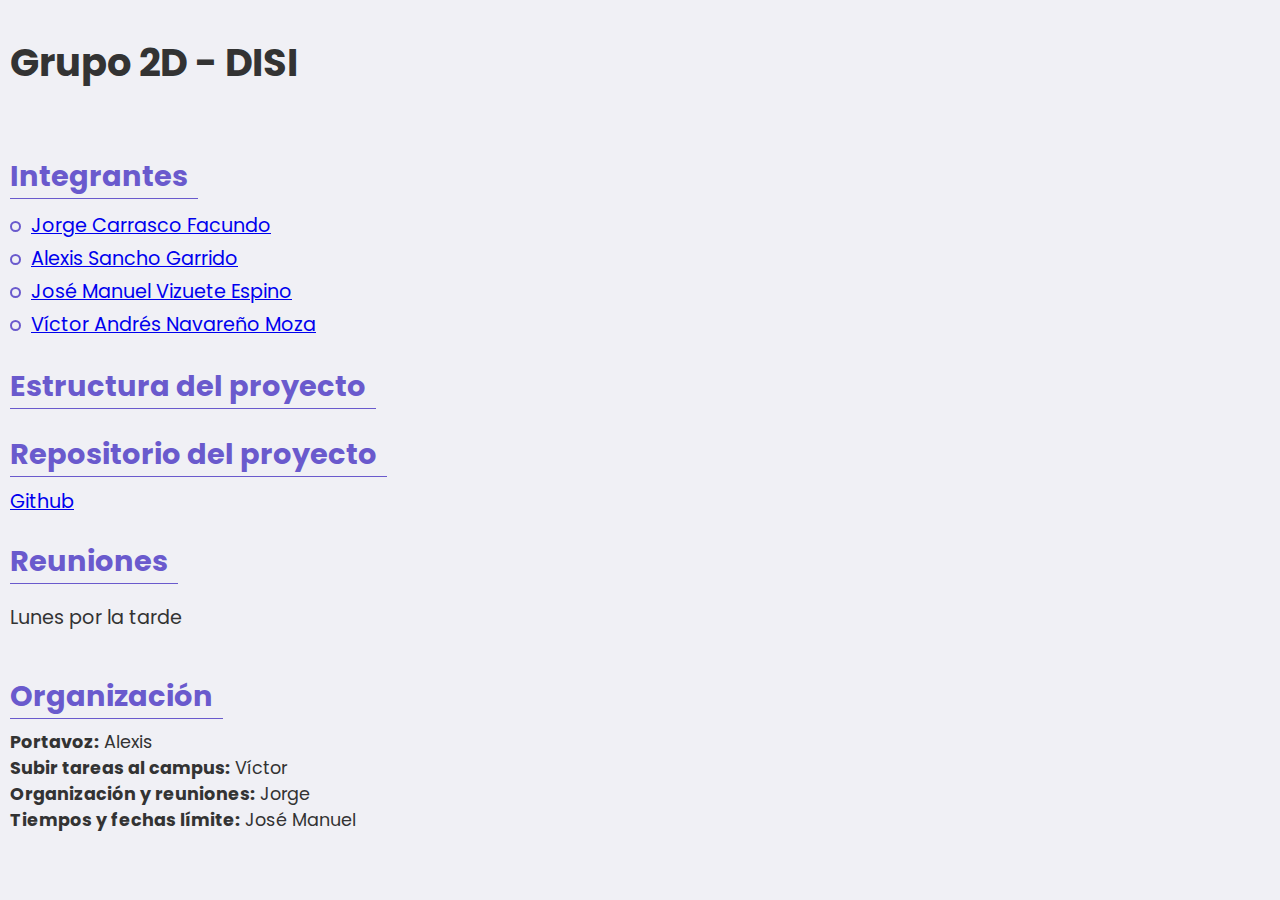
<file: index.html>
<!DOCTYPE html>
<html lang="en">
  <head>
    <meta charset="UTF-8" />
    <meta name="viewport" content="width=device-width, initial-scale=1.0" />
    <title>Grupo 2D - DISI</title>
    <link rel="stylesheet" href="./style.css" />
  </head>

  <body>
    <header>
      <h1>Grupo 2D - DISI</h1>
    </header>
    <section id="integrantes">
      <h2>Integrantes</h2>
      <!-- <a id="JCabello" href="">Jesús Ariel Cabello Mateos</a> -->
      <a id="JCarrasco" href="./JorgeCarrasco.html">Jorge Carrasco Facundo</a>
      <a id="ASancho" href="./SanchoGarridoAlexis.html"
        >Alexis Sancho Garrido</a
      >
      <a id="JVizuete" href="./JoseManuelVizueteEspino.html"
        >José Manuel Vizuete Espino</a
      >
      <a id="VNavareno" href="./VictorNavareno.html"
        >Víctor Andrés Navareño Moza</a
      >
    </section>
    <section id="repositorio">
      <h2>Estructura del proyecto</h2>
    </section>
    <section id="repositorio">
      <h2>Repositorio del proyecto</h2>
      <a href="https://github.com/victornavareno/ProyectoDISI">Github</a>
    </section>
    <section id="reuniones">
      <h2>Reuniones</h2>
      <p>Lunes por la tarde</p>
    </section>
    <section id="organizacion">
      <h2>Organización</h2>
      <span><b> Portavoz:</b> Alexis</span>
      <span><b> Subir tareas al campus:</b> Víctor</span>
      <span><b> Organización y reuniones:</b> Jorge</span>
      <span><b> Tiempos y fechas límite:</b> José Manuel</span>
    </section>
  </body>
</html>
</file>
<file: style.css>
@import url('https://fonts.googleapis.com/css2?family=Poppins:wght@300;400;600&display=swap');

body {
    margin-left: 10px;
    font-size: 1.2rem;
    background-color: #F0F0F5;
    font-family: 'Poppins', sans-serif;
    color: #333;
}

header {
    display: flex;
    flex-direction: column;
}


img {
    border-radius: 50%;
    width: 100px;
    border: 5px solid slateblue;
}

section {
    margin: 15px 0;
}

h2 {
    color: slateblue;
    border-bottom: 1px solid slateblue;
    width: fit-content;
    margin-bottom: 10px;
    padding-right: 10px;
}

li {
    list-style-type: disc;
    margin-left: 30px;
}

li::marker {
    color: slateblue;
}

th {
    background-color: slateblue;
    color: white;
    padding: 2px 15px;
    border-radius: 5px 5px 0 0;
}

td {
    border: 1px solid slateblue;
    text-align: center;
}

tr:last-child td {
    border-radius: 0 0 5px 5px;
}

form li{
    margin-bottom: 5px;
}

.visuallyhidden {
  border: 0;
  clip: rect(0 0 0 0);
  height: 1px;
  margin: -1px;
  overflow: hidden;
  padding: 0;
  position: absolute;
  width: 1px;
}

.shadowbox {
  width: 15em;
  border: 1px solid #333;
  box-shadow: 8px 8px 5px #444;
  padding: 8px 12px;
  background-image: linear-gradient(180deg, #fff, #ddd 40%, #ccc);
}

.notice {
  background-color: #EFEFEF;
  border: 3px solid #444;
  padding: 1rem;
  margin: 2rem 0;
}

.notice::before {
  content: "Intereses y aficiones";
  background: #AACCFF;
  width: 15rem;
  border-right: 3px solid #444;
  border-bottom: 3px solid #444;
  display: block;
  text-align: center;
  position: relative;
  left: -1rem;
  top: -1rem;
  padding: 2px 10px;
  font-weight: bold;
}

textarea, input {
    border-radius: 5px;
    border: 1px solid slateblue;
}

span {
    font-size: 1.1rem;
    margin-left: 10px;
}

button {
    margin-top: 10px;
    padding: 6px 10px;
    background-color: slateblue;
    color: white;
    border: none;
    border-radius: 10px;
    cursor: pointer;
}

a#return{
    width: fit-content;
    margin-top: 10px;
    padding: 6px 10px;
    background-color: slateblue;
    color: white;
    border-radius: 10px;
    position: absolute;
    right: 10px;
}

#integrantes {
    display: flex;
    flex-direction: column;
}

#integrantes a{
    margin: 2px 0;
    width: fit-content;
}
#integrantes a::before{
    content: " ";
    border: 2px solid slateblue;
    border-radius: 50%;
    display: inline-block;
    width: 7px;
    height: 7px;
    margin-right: 10px;
}

#organizacion {
    display: flex;
    flex-direction: column;
}

#organizacion span{
    margin: 0;
}
</file>
